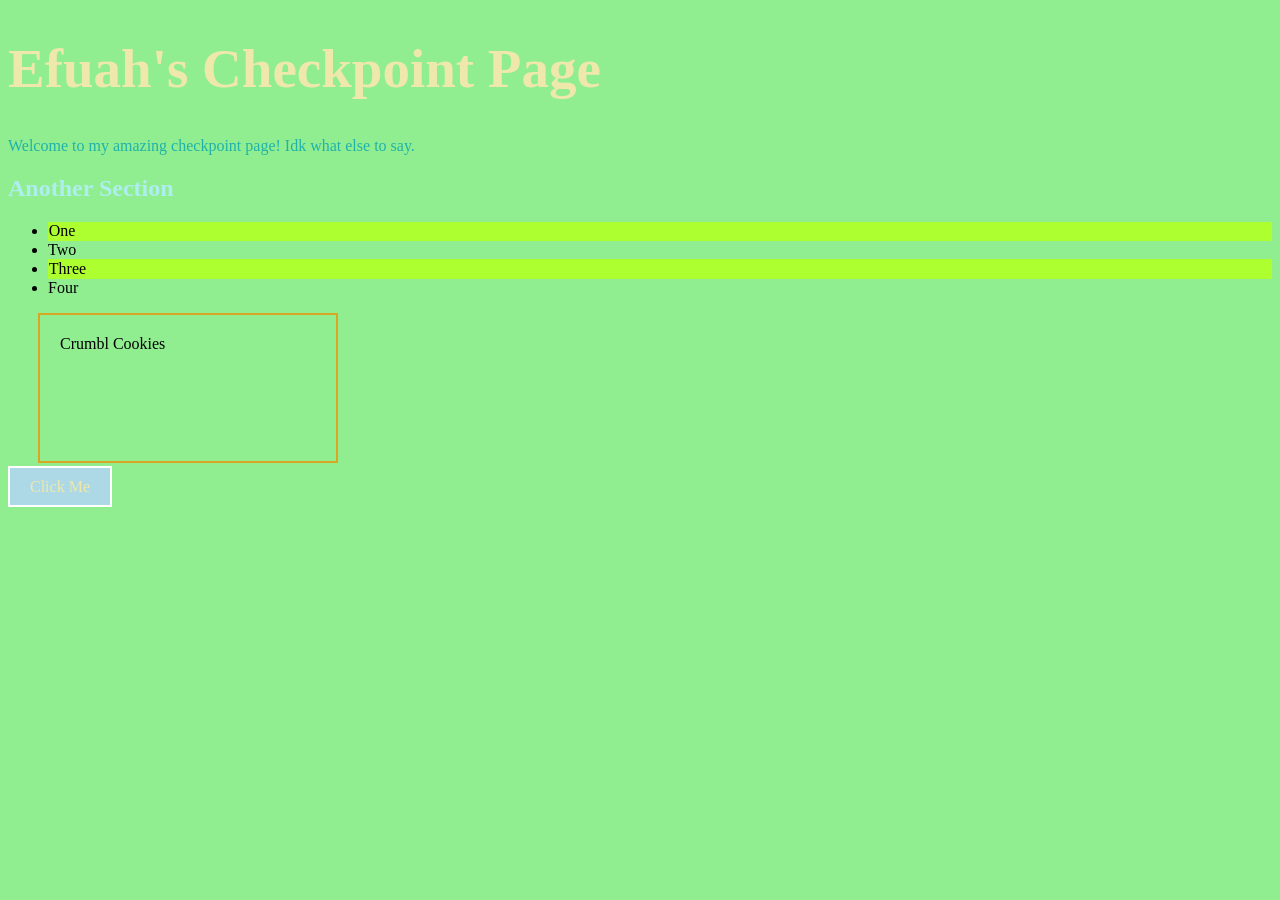
<file: part2-html-css/index.html>
<!--
  PART 2 — HTML & CSS
  ===================

  Instructions:
    - Write your complete HTML page as one unit, starting below the divider at the very bottom
    - Write all of your CSS in look.css

    - try to write your solution without any references

    - Open this file with Live Server to check your work
    - EXPLAIN answers go as HTML comments inside your page,
      near the element or tag each question is about
    - The one exception is TASK 4 — answer that directly in this checklist

  ----------------------------------------------------------------
  CHECKLIST
  ----------------------------------------------------------------

  [ ] TASK 1 — Page structure
      Write a complete, valid HTML5 page from scratch.
      It must have a document type declaration, an html element,
      a head with a title tag, and a body.

  [ ] TASK 2 — Link the stylesheet
      Inside the head, link look.css to this page.

      EXPLAIN (write your answer as a comment near your link tag):
        Why does the link to a stylesheet go in the head and not the body?

  [ ] TASK 3 — Page content
      Add ALL of the following elements inside the body:
        - An h1 with the text "My Checkpoint Page"
        - A paragraph with at least two sentences — give it an id of "intro"
        - An h2 with any text you choose — give it an id of "section-title"
        - An unordered list with exactly 4 list items
            Give the first and third items a class of "highlight"
            Leave the second and fourth without any class
        - A div containing any short text — give it an id of "box"
        - A button with the text "Click Me" — give it an id of "click-me"

      EXPLAIN (write your answer as a comment near your list):
        What is the difference between a class and an id?
        Can two elements on the same page share the same class?
        Can two elements on the same page share the same id?

  [ ] TASK 4 — Specificity (answer here, styles go in look.css)

        Look at these two CSS rules:

          p      { color: steelblue; }
          #intro { color: tomato;    }

        Both rules target the same paragraph.
        Which color will the paragraph actually be? Why does one rule win?

        Answer: The paragraph will be tomato becuase the id selector holds more 
        weight than the element selector. Since a single element has more than one 
        rule, CSS specificity is used to determine which rule wins.

-->

<!-- ============================================================ -->
<!-- Write your complete HTML page starting below this line      -->
<!-- ============================================================ -->


<!DOCTYPE html>
<html lang="en">
<head>
  <meta charset="UTF-8">
  <meta name="viewport" content="width=device-width, initial-scale=1.0">
  <title>My Checkpoint</title>
  <link rel="stylesheet" href="look.css">
  <!-- The link to a stylesheet goes in the head and not the body because the browser 
   reads the head first. This allows the CSS to load and be applied before the page 
   content is shown, so the page is style correctly when it appears.    -->
</head>
<body>
  <h1>Efuah's Checkpoint Page</h1>
  <p id="intro">Welcome to my amazing checkpoint page! Idk what else to say.</p>
  <h2 id="section-title">Another Section</h2>
  <ul>
    <li class="highlight">One</li>
    <li>Two</li>
    <li class="highlight">Three</li>
    <li>Four</li>
  </ul>
  <!-- A class can be given to multiple elements, while an id is given to one unique element.
       Yes two elements on the same page can share the same class.
       No, two elements on the same page cannot share the same id. -->
  <div id="box">Crumbl Cookies</div>
  <btn id="click-me">Click Me</btn>
  
</body>
</html>
</file>
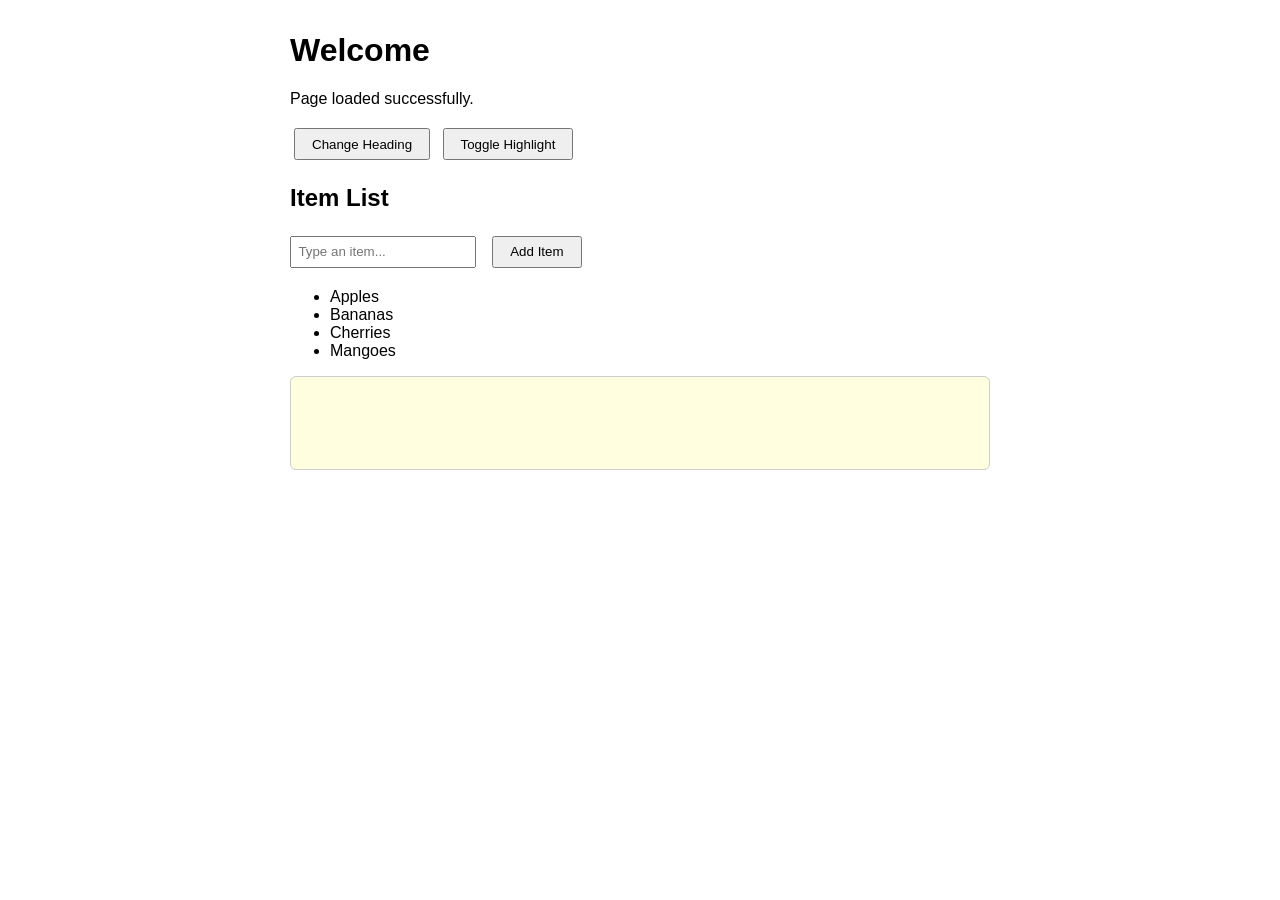
<file: part3-dom/index.html>
<!DOCTYPE html>
<html lang="en">
  <head>
    <meta charset="UTF-8" />
    <meta name="viewport" content="width=device-width, initial-scale=1.0" />
    <title>Part 3 — DOM</title>
    <link rel="stylesheet" href="page.css" />
    <!--
      TASK 1
      Link app.js here using the script tag.
      Make sure to use the defer attribute.

      EXPLAIN: What does defer do? What would happen if you put the script
              tag here WITHOUT defer?
              Write your answer as a comment below this line.

              answer: The defer attribute tells the browser to wait until the HTML has 
              fully loaded before running the JavaScript file. Without defer, the browser 
              may try to run the JavaScript before all of the HTML elements have been loaded, 
              which could cause errors when selecting or modifying elements on the page.
    -->
  <script src="app.js" defer></script>
  </head>
  <body>

    <!--
      Do not edit anything below this comment.
      All of your work for Part 3 goes in app.js and page.css.
    -->

    <header>
      <h1 id="main-heading">Welcome</h1>
      <p id="subtitle">Status: waiting...</p>
    </header>

    <main>

      <section id="controls">
        <button id="change-btn">Change Heading</button>
        <button id="toggle-btn">Toggle Highlight</button>
      </section>

      <section id="list-section">
        <h2>Item List</h2>
        <input type="text" id="item-input" placeholder="Type an item..." />
        <button id="add-btn">Add Item</button>
        <ul id="item-list">
          <li class="list-item">Apples</li>
          <li class="list-item">Bananas</li>
          <li class="list-item">Cherries</li>
        </ul>
      </section>

      <section id="output-section">
        <div id="output-box">
          <p id="output-text">Nothing here yet.</p>
        </div>
      </section>

    </main>

  </body>
</html>
</file>
<file: part2-html-css/look.css>
/*
  PART 2 — CSS
  ============
  Write all of your styles here under each task.
  Open index.html in a browser to check your work.

  Answer EXPLAIN prompts as CSS comments directly below the relevant rule.
*/


/*
  TASK A
  Using the body TAG selector, set a background color on the page.
*/
body {
  background-color: lightgreen;
}


/*
  TASK B
  Using the h1 TAG selector, set a font size and a color.
*/
h1 {
  font-size: 55px;
  color: palegoldenrod;
}


/*
  TASK C
  Using the CLASS selector, style the list items with the highlight class.
  Give them a background color and some padding so they stand out.
*/
.highlight {
  background-color: greenyellow;
  padding: 0.05rem;
}


/*
  TASK D
  Using the ID selector, give the h2 with the id section-title a color that is
  different from the h1 and different from body text.
*/
#section-title {
  color:paleturquoise;
}


/*
  TASK E
  Give the div with the box id all five of the following — each as a separate property:
    - a width
    - a height
    - a border
    - a padding
    - a margin

  EXPLAIN: What is the difference between padding and margin?
           Write your answer as a comment below this rule.


           answer: Padding is inside the element, it's the space between the content 
           and the border. Margin is outside the element, it the space between the 
           element and other elements on the page.
*/
#box {
  box-sizing: border-box;
  width: 300px;
  height: 150px;
  border: 2px solid goldenrod;
  padding:20px;
  margin:15px 30px;
  
}


/*
  TASK F
  Style the button with the click-me id so it looks like a real button.
  It must have a background color, a text color, a border, padding,
  and a cursor: pointer that turns into a pointer when the user hovers over it.
*/
#click-me {
  background-color: lightblue;
  color: palegoldenrod;
  border: 2px solid white;
  padding: 10px 20px;
  cursor: pointer;
}


/*
  TASK G — Specificity
  Write two rules that BOTH set the color of the paragraph with the id intro
    - One rule using the p tag selector
    - One rule using the id selector
  Set them to two different colors.

  Open the browser. Observe which color actually shows up.

  EXPLAIN: Which rule won? Why?
           What is CSS specificity and how does it determine which rule wins?
           Write your answer as a comment below these two rules.

           answer: The #intro rule won because of CSS specificity. When multiple rules 
           are applied to an HTML element, CSS specificity is the method browsers use 
           to determine which rule to use. IDs hold the most weight, followed by classes, 
           which is followed by element selectors. The specificity scores are compared from 
           left to right. In this case, we have an element selctor and an id selector. Since 
           the id holds more weight the browser will apply that rule over the element selector.
*/
p {
  color: lightcoral;
}

#intro {
  color: lightseagreen;
}
</file>
<file: part3-dom/page.css>
/*
  PART 3 — CSS
  ============
  Style the page however you like. Make it readable.

  TASK A
  Define a class called .highlighted that changes both the
  background color and text color of any element it is applied to.
  JavaScript will add and remove this class — you just define what it looks like.
*/


/*
  Add any other styles you want below.
  At minimum, make the page not look broken.
*/

body {
  font-family: sans-serif;
  max-width: 700px;
  margin: 2rem auto;
  padding: 0 1rem;
}

input {
  padding: 0.4rem;
  margin-right: 0.5rem;
}

button {
  padding: 0.4rem 1rem;
  cursor: pointer;
  margin: 0.25rem;
}

#item-list {
  margin-top: 1rem;
}

#output-box {
  margin-top: 1rem;
  padding: 1rem;
  border: 1px solid #ccc;
  border-radius: 6px;
  min-height: 60px;
}

.highlighted {
  background-color: palegoldenrod;
  color: lightgreen;
}
</file>
